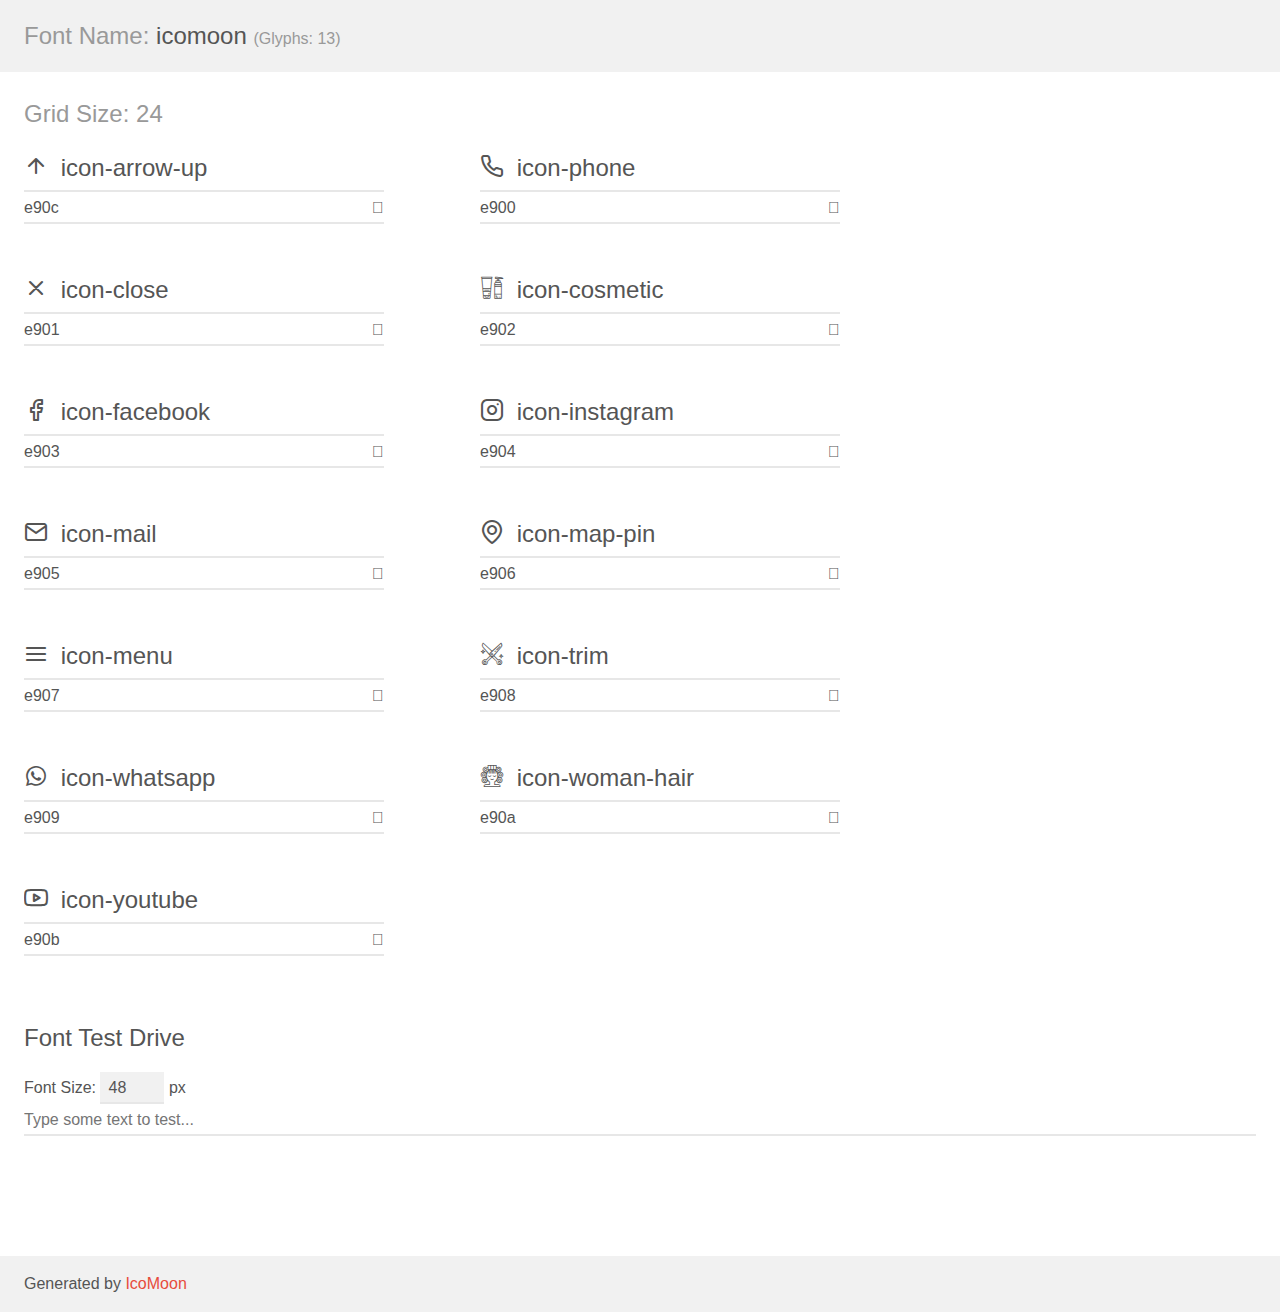
<file: assets/fonts/demo.html>
<!doctype html>
<html>
<head>
    <meta charset="utf-8">
    <title>IcoMoon Demo</title>
    <meta name="description" content="An Icon Font Generated By IcoMoon.io">
    <meta name="viewport" content="width=device-width, initial-scale=1">
    <link rel="stylesheet" href="demo-files/demo.css">
    <link rel="stylesheet" href="style.css"></head>
<body>
    <div class="bgc1 clearfix">
        <h1 class="mhmm mvm"><span class="fgc1">Font Name:</span> icomoon <small class="fgc1">(Glyphs:&nbsp;13)</small></h1>
    </div>
    <div class="clearfix mhl ptl">
        <h1 class="mvm mtn fgc1">Grid Size: 24</h1>
        <div class="glyph fs1">
            <div class="clearfix bshadow0 pbs">
                <span class="icon-arrow-up"></span>
                <span class="mls"> icon-arrow-up</span>
            </div>
            <fieldset class="fs0 size1of1 clearfix hidden-false">
                <input type="text" readonly value="e90c" class="unit size1of2" />
                <input type="text" maxlength="1" readonly value="&#xe90c;" class="unitRight size1of2 talign-right" />
            </fieldset>
            <div class="fs0 bshadow0 clearfix hidden-true">
                <span class="unit pvs fgc1">liga: </span>
                <input type="text" readonly value="" class="liga unitRight" />
            </div>
        </div>
        <div class="glyph fs1">
            <div class="clearfix bshadow0 pbs">
                <span class="icon-phone"></span>
                <span class="mls"> icon-phone</span>
            </div>
            <fieldset class="fs0 size1of1 clearfix hidden-false">
                <input type="text" readonly value="e900" class="unit size1of2" />
                <input type="text" maxlength="1" readonly value="&#xe900;" class="unitRight size1of2 talign-right" />
            </fieldset>
            <div class="fs0 bshadow0 clearfix hidden-true">
                <span class="unit pvs fgc1">liga: </span>
                <input type="text" readonly value="" class="liga unitRight" />
            </div>
        </div>
        <div class="glyph fs1">
            <div class="clearfix bshadow0 pbs">
                <span class="icon-close"></span>
                <span class="mls"> icon-close</span>
            </div>
            <fieldset class="fs0 size1of1 clearfix hidden-false">
                <input type="text" readonly value="e901" class="unit size1of2" />
                <input type="text" maxlength="1" readonly value="&#xe901;" class="unitRight size1of2 talign-right" />
            </fieldset>
            <div class="fs0 bshadow0 clearfix hidden-true">
                <span class="unit pvs fgc1">liga: </span>
                <input type="text" readonly value="" class="liga unitRight" />
            </div>
        </div>
        <div class="glyph fs1">
            <div class="clearfix bshadow0 pbs">
                <span class="icon-cosmetic"></span>
                <span class="mls"> icon-cosmetic</span>
            </div>
            <fieldset class="fs0 size1of1 clearfix hidden-false">
                <input type="text" readonly value="e902" class="unit size1of2" />
                <input type="text" maxlength="1" readonly value="&#xe902;" class="unitRight size1of2 talign-right" />
            </fieldset>
            <div class="fs0 bshadow0 clearfix hidden-true">
                <span class="unit pvs fgc1">liga: </span>
                <input type="text" readonly value="" class="liga unitRight" />
            </div>
        </div>
        <div class="glyph fs1">
            <div class="clearfix bshadow0 pbs">
                <span class="icon-facebook"></span>
                <span class="mls"> icon-facebook</span>
            </div>
            <fieldset class="fs0 size1of1 clearfix hidden-false">
                <input type="text" readonly value="e903" class="unit size1of2" />
                <input type="text" maxlength="1" readonly value="&#xe903;" class="unitRight size1of2 talign-right" />
            </fieldset>
            <div class="fs0 bshadow0 clearfix hidden-true">
                <span class="unit pvs fgc1">liga: </span>
                <input type="text" readonly value="" class="liga unitRight" />
            </div>
        </div>
        <div class="glyph fs1">
            <div class="clearfix bshadow0 pbs">
                <span class="icon-instagram"></span>
                <span class="mls"> icon-instagram</span>
            </div>
            <fieldset class="fs0 size1of1 clearfix hidden-false">
                <input type="text" readonly value="e904" class="unit size1of2" />
                <input type="text" maxlength="1" readonly value="&#xe904;" class="unitRight size1of2 talign-right" />
            </fieldset>
            <div class="fs0 bshadow0 clearfix hidden-true">
                <span class="unit pvs fgc1">liga: </span>
                <input type="text" readonly value="" class="liga unitRight" />
            </div>
        </div>
        <div class="glyph fs1">
            <div class="clearfix bshadow0 pbs">
                <span class="icon-mail"></span>
                <span class="mls"> icon-mail</span>
            </div>
            <fieldset class="fs0 size1of1 clearfix hidden-false">
                <input type="text" readonly value="e905" class="unit size1of2" />
                <input type="text" maxlength="1" readonly value="&#xe905;" class="unitRight size1of2 talign-right" />
            </fieldset>
            <div class="fs0 bshadow0 clearfix hidden-true">
                <span class="unit pvs fgc1">liga: </span>
                <input type="text" readonly value="" class="liga unitRight" />
            </div>
        </div>
        <div class="glyph fs1">
            <div class="clearfix bshadow0 pbs">
                <span class="icon-map-pin"></span>
                <span class="mls"> icon-map-pin</span>
            </div>
            <fieldset class="fs0 size1of1 clearfix hidden-false">
                <input type="text" readonly value="e906" class="unit size1of2" />
                <input type="text" maxlength="1" readonly value="&#xe906;" class="unitRight size1of2 talign-right" />
            </fieldset>
            <div class="fs0 bshadow0 clearfix hidden-true">
                <span class="unit pvs fgc1">liga: </span>
                <input type="text" readonly value="" class="liga unitRight" />
            </div>
        </div>
        <div class="glyph fs1">
            <div class="clearfix bshadow0 pbs">
                <span class="icon-menu"></span>
                <span class="mls"> icon-menu</span>
            </div>
            <fieldset class="fs0 size1of1 clearfix hidden-false">
                <input type="text" readonly value="e907" class="unit size1of2" />
                <input type="text" maxlength="1" readonly value="&#xe907;" class="unitRight size1of2 talign-right" />
            </fieldset>
            <div class="fs0 bshadow0 clearfix hidden-true">
                <span class="unit pvs fgc1">liga: </span>
                <input type="text" readonly value="" class="liga unitRight" />
            </div>
        </div>
        <div class="glyph fs1">
            <div class="clearfix bshadow0 pbs">
                <span class="icon-trim"></span>
                <span class="mls"> icon-trim</span>
            </div>
            <fieldset class="fs0 size1of1 clearfix hidden-false">
                <input type="text" readonly value="e908" class="unit size1of2" />
                <input type="text" maxlength="1" readonly value="&#xe908;" class="unitRight size1of2 talign-right" />
            </fieldset>
            <div class="fs0 bshadow0 clearfix hidden-true">
                <span class="unit pvs fgc1">liga: </span>
                <input type="text" readonly value="" class="liga unitRight" />
            </div>
        </div>
        <div class="glyph fs1">
            <div class="clearfix bshadow0 pbs">
                <span class="icon-whatsapp"></span>
                <span class="mls"> icon-whatsapp</span>
            </div>
            <fieldset class="fs0 size1of1 clearfix hidden-false">
                <input type="text" readonly value="e909" class="unit size1of2" />
                <input type="text" maxlength="1" readonly value="&#xe909;" class="unitRight size1of2 talign-right" />
            </fieldset>
            <div class="fs0 bshadow0 clearfix hidden-true">
                <span class="unit pvs fgc1">liga: </span>
                <input type="text" readonly value="" class="liga unitRight" />
            </div>
        </div>
        <div class="glyph fs1">
            <div class="clearfix bshadow0 pbs">
                <span class="icon-woman-hair"></span>
                <span class="mls"> icon-woman-hair</span>
            </div>
            <fieldset class="fs0 size1of1 clearfix hidden-false">
                <input type="text" readonly value="e90a" class="unit size1of2" />
                <input type="text" maxlength="1" readonly value="&#xe90a;" class="unitRight size1of2 talign-right" />
            </fieldset>
            <div class="fs0 bshadow0 clearfix hidden-true">
                <span class="unit pvs fgc1">liga: </span>
                <input type="text" readonly value="" class="liga unitRight" />
            </div>
        </div>
        <div class="glyph fs1">
            <div class="clearfix bshadow0 pbs">
                <span class="icon-youtube"></span>
                <span class="mls"> icon-youtube</span>
            </div>
            <fieldset class="fs0 size1of1 clearfix hidden-false">
                <input type="text" readonly value="e90b" class="unit size1of2" />
                <input type="text" maxlength="1" readonly value="&#xe90b;" class="unitRight size1of2 talign-right" />
            </fieldset>
            <div class="fs0 bshadow0 clearfix hidden-true">
                <span class="unit pvs fgc1">liga: </span>
                <input type="text" readonly value="" class="liga unitRight" />
            </div>
        </div>
    </div>

    <!--[if gt IE 8]><!-->
    <div class="mhl clearfix mbl">
        <h1>Font Test Drive</h1>
        <label>
            Font Size: <input id="fontSize" type="number" class="textbox0 mbm"
            min="8" value="48" />
            px
        </label>
        <input id="testText" type="text" class="phl size1of1 mvl"
        placeholder="Type some text to test..." value=""/>
        <div id="testDrive" class="icon-" style="font-family: icomoon">&nbsp;
        </div>
    </div>
    <!--<![endif]-->
    <div class="bgc1 clearfix">
        <p class="mhl">Generated by <a href="https://icomoon.io/app">IcoMoon</a></p>
    </div>

    <script src="demo-files/demo.js"></script>
</body>
</html>
</file>
<file: assets/fonts/demo-files/demo.css>
body {
  padding: 0;
  margin: 0;
  font-family: sans-serif;
  font-size: 1em;
  line-height: 1.5;
  color: #555;
  background: #fff;
}
h1 {
  font-size: 1.5em;
  font-weight: normal;
}
small {
  font-size: .66666667em;
}
a {
  color: #e74c3c;
  text-decoration: none;
}
a:hover, a:focus {
  box-shadow: 0 1px #e74c3c;
}
.bshadow0, input {
  box-shadow: inset 0 -2px #e7e7e7;
}
input:hover {
  box-shadow: inset 0 -2px #ccc;
}
input, fieldset {
  font-family: sans-serif;
  font-size: 1em;
  margin: 0;
  padding: 0;
  border: 0;
}
input {
  color: inherit;
  line-height: 1.5;
  height: 1.5em;
  padding: .25em 0;
}
input:focus {
  outline: none;
  box-shadow: inset 0 -2px #449fdb;
}
.glyph {
  font-size: 16px;
  width: 15em;
  padding-bottom: 1em;
  margin-right: 4em;
  margin-bottom: 1em;
  float: left;
  overflow: hidden;
}
.liga {
  width: 80%;
  width: calc(100% - 2.5em);
}
.talign-right {
  text-align: right;
}
.talign-center {
  text-align: center;
}
.bgc1 {
  background: #f1f1f1;
}
.fgc1 {
  color: #999;
}
.fgc0 {
  color: #000;
}
p {
  margin-top: 1em;
  margin-bottom: 1em;
}
.mvm {
  margin-top: .75em;
  margin-bottom: .75em;
}
.mtn {
  margin-top: 0;
}
.mtl, .mal {
  margin-top: 1.5em;
}
.mbl, .mal {
  margin-bottom: 1.5em;
}
.mal, .mhl {
  margin-left: 1.5em;
  margin-right: 1.5em;
}
.mhmm {
  margin-left: 1em;
  margin-right: 1em;
}
.mls {
  margin-left: .25em;
}
.ptl {
  padding-top: 1.5em;
}
.pbs, .pvs {
  padding-bottom: .25em;
}
.pvs, .pts {
  padding-top: .25em;
}
.unit {
  float: left;
}
.unitRight {
  float: right;
}
.size1of2 {
  width: 50%;
}
.size1of1 {
  width: 100%;
}
.clearfix:before, .clearfix:after {
  content: " ";
  display: table;
}
.clearfix:after {
  clear: both;
}
.hidden-true {
  display: none;
}
.textbox0 {
  width: 3em;
  background: #f1f1f1;
  padding: .25em .5em;
  line-height: 1.5;
  height: 1.5em;
}
#testDrive {
  display: block;
  padding-top: 24px;
  line-height: 1.5;
}
.fs0 {
  font-size: 16px;
}
.fs1 {
  font-size: 24px;
}
</file>
<file: assets/fonts/style.css>
@font-face {
  font-family: 'icomoon';
  src:  url('fonts/icomoon.eot?qkazqa');
  src:  url('fonts/icomoon.eot?qkazqa#iefix') format('embedded-opentype'),
    url('fonts/icomoon.ttf?qkazqa') format('truetype'),
    url('fonts/icomoon.woff?qkazqa') format('woff'),
    url('fonts/icomoon.svg?qkazqa#icomoon') format('svg');
  font-weight: normal;
  font-style: normal;
  font-display: block;
}

[class^="icon-"], [class*=" icon-"] {
  /* use !important to prevent issues with browser extensions that change fonts */
  font-family: 'icomoon' !important;
  speak: never;
  font-style: normal;
  font-weight: normal;
  font-variant: normal;
  text-transform: none;
  line-height: 1;

  /* Better Font Rendering =========== */
  -webkit-font-smoothing: antialiased;
  -moz-osx-font-smoothing: grayscale;
}

.icon-arrow-up:before {
  content: "\e90c";
}
.icon-phone:before {
  content: "\e900";
}
.icon-close:before {
  content: "\e901";
}
.icon-cosmetic:before {
  content: "\e902";
}
.icon-facebook:before {
  content: "\e903";
}
.icon-instagram:before {
  content: "\e904";
}
.icon-mail:before {
  content: "\e905";
}
.icon-map-pin:before {
  content: "\e906";
}
.icon-menu:before {
  content: "\e907";
}
.icon-trim:before {
  content: "\e908";
}
.icon-whatsapp:before {
  content: "\e909";
}
.icon-woman-hair:before {
  content: "\e90a";
}
.icon-youtube:before {
  content: "\e90b";
}
</file>
